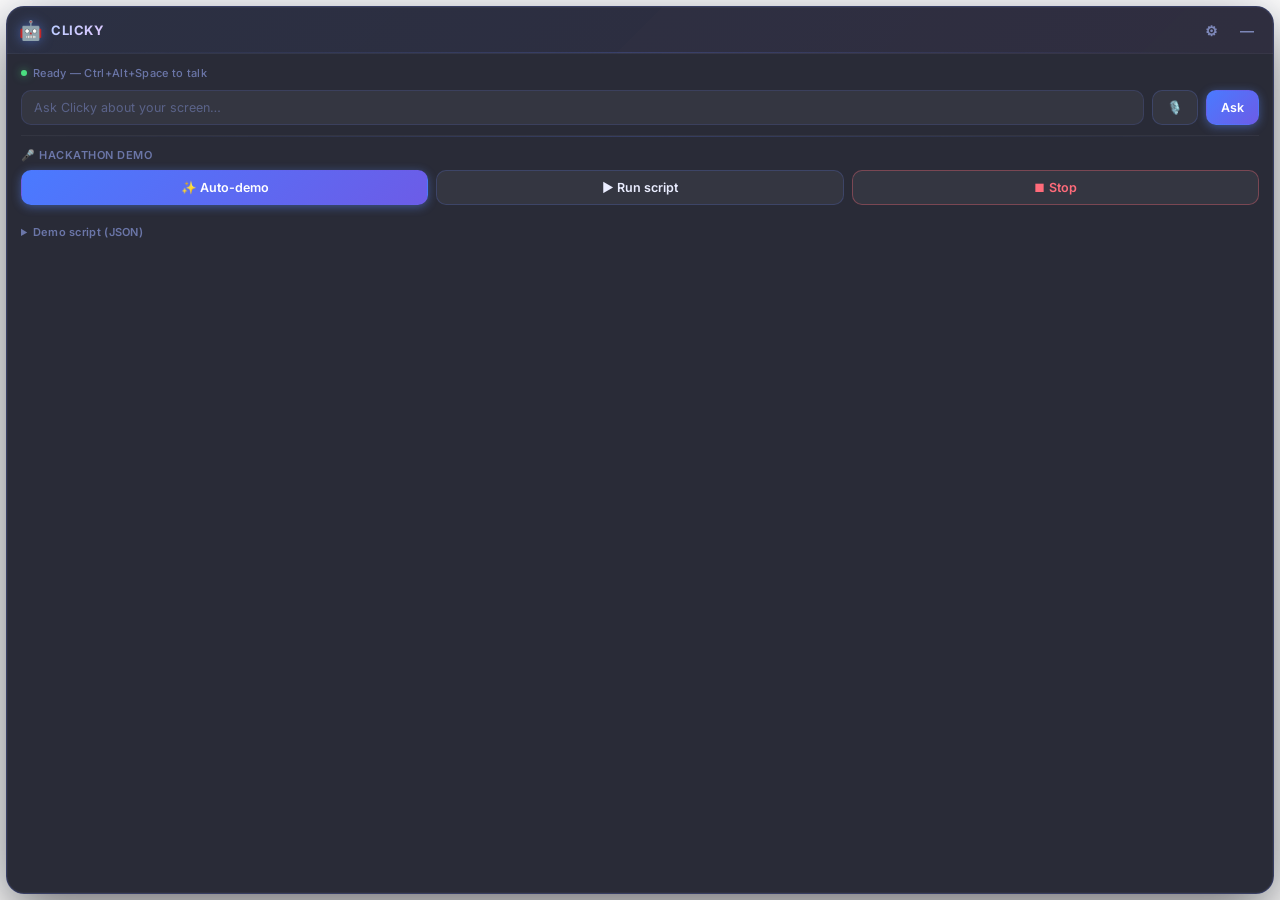
<file: src/index.html>
<!doctype html>
<html lang="en">
  <head>
    <meta charset="UTF-8" />
    <meta name="viewport" content="width=device-width, initial-scale=1.0" />
    <title>Clicky</title>
    <link rel="stylesheet" href="panel.css" />
  </head>
  <body>
    <div id="card">
      <!-- Title bar (drag handle) -->
      <div id="titlebar">
        <span class="buddy" data-tauri-drag-region>🤖</span>
        <span class="name" data-tauri-drag-region>Clicky</span>
        <span class="spacer" data-tauri-drag-region></span>
        <button id="btn-settings" title="Settings">⚙</button>
        <button id="btn-min" title="Collapse">—</button>
      </div>

      <!-- Main view -->
      <div id="main">
        <div id="status">Ready — Ctrl+Alt+Space to talk</div>
        <div id="response"></div>

        <div class="row">
          <input id="ask-input" type="text" placeholder="Ask Clicky about your screen…" />
          <button id="btn-mic" title="Hold to speak (Web Speech API)">🎙️</button>
          <button id="btn-ask" class="primary">Ask</button>
        </div>

        <div class="demo-bar">
          <span class="demo-title">🎤 Hackathon demo</span>
          <div class="row">
            <button id="btn-autodemo" class="primary">✨ Auto-demo</button>
            <button id="btn-rundemo">▶ Run script</button>
            <button id="btn-stop" class="danger">⏹ Stop</button>
          </div>
        </div>
      </div>

      <!-- Demo-script editor (collapsible) -->
      <details id="demo-editor">
        <summary>Demo script (JSON)</summary>
        <div class="row" style="margin-top:6px">
          <button id="btn-load-demo" title="Load a JSON demo script from disk">📂 Load file</button>
        </div>
        <textarea id="demo-json" spellcheck="false"></textarea>
        <div class="hint">
          Steps run top to bottom. Each step:
          <code>say</code> (spoken),
          <code>find</code> (describe what to point at) or
          <code>point</code> <code>{x,y,label}</code> with x,y as 0–1 fractions,
          and optional <code>hold</code> (ms).
        </div>
      </details>

      <!-- Settings drawer -->
      <div id="settings" class="drawer hidden">
        <h3>Settings</h3>

        <label>LLM provider</label>
        <select id="cfg-provider">
          <option value="openai">OpenAI-compatible</option>
          <option value="anthropic">Anthropic</option>
        </select>

        <div class="presets">
          <span>Quick fill:</span>
          <button data-preset="openai">OpenAI</button>
          <button data-preset="groq">Groq</button>
          <button data-preset="openrouter">OpenRouter</button>
          <button data-preset="ollama">Ollama (local)</button>
        </div>

        <label>Base URL</label>
        <input id="cfg-base" type="text" placeholder="https://api.openai.com/v1" />

        <label>API key</label>
        <input id="cfg-key" type="password" placeholder="sk-… (blank for local)" />

        <label>Model</label>
        <input id="cfg-model" type="text" placeholder="gpt-4o-mini" />

        <label class="check">
          <input id="cfg-vision" type="checkbox" /> Send screenshots (needs a vision model)
        </label>

        <label>Voice (Windows SAPI name — blank = default)</label>
        <input id="cfg-voice" type="text" placeholder="Microsoft Zira Desktop" />

        <label>Speech rate (−10 … 10)</label>
        <input id="cfg-rate" type="number" min="-10" max="10" value="1" />

        <label>Persona / system prompt</label>
        <textarea id="cfg-system" rows="2"></textarea>

        <div class="row">
          <button id="btn-save" class="primary">Save</button>
          <button id="btn-close-settings">Close</button>
        </div>
      </div>
    </div>

    <!-- Hidden file input for loading demo scripts from disk -->
    <input type="file" id="file-input" accept=".json" style="display:none" />

    <script src="point_parser.js"></script>
    <script src="panel.js"></script>
  </body>
</html>
</file>
<file: src/panel.css>
@import url('https://fonts.googleapis.com/css2?family=Inter:wght@400;500;600;700;800&display=swap');

* { margin: 0; padding: 0; box-sizing: border-box; }

:root {
  --bg-card: rgba(12, 14, 28, 0.88);
  --bg-card-inner: rgba(20, 24, 45, 0.7);
  --border-glow: rgba(100, 130, 255, 0.22);
  --border-glow-strong: rgba(100, 130, 255, 0.55);
  --accent: #5a8aff;
  --accent-hover: #709dff;
  --accent-glow: rgba(90, 138, 255, 0.45);
  --danger: #ff6b7a;
  --danger-border: rgba(255, 107, 122, 0.35);
  --text-primary: #eaedff;
  --text-secondary: #8e98c9;
  --text-muted: #6b76a8;
  --surface: rgba(255, 255, 255, 0.05);
  --surface-hover: rgba(255, 255, 255, 0.1);
  --radius: 14px;
  --radius-sm: 10px;
  --radius-xs: 7px;
  --transition: 0.2s cubic-bezier(0.4, 0, 0.2, 1);
}

html,
body {
  background: transparent;
  font-family: 'Inter', 'Segoe UI', system-ui, sans-serif;
  color: var(--text-primary);
  overflow: hidden;
  height: 100vh;
  user-select: none;
  -webkit-font-smoothing: antialiased;
}

/* ========== Card shell ========== */
#card {
  margin: 6px;
  background: var(--bg-card);
  border: 1px solid var(--border-glow);
  border-radius: 18px;
  box-shadow:
    0 0 0 1px rgba(255, 255, 255, 0.03) inset,
    0 20px 60px rgba(0, 0, 0, 0.55),
    0 0 40px rgba(90, 138, 255, 0.06);
  backdrop-filter: blur(24px) saturate(1.6);
  -webkit-backdrop-filter: blur(24px) saturate(1.6);
  overflow-y: auto;
  overflow-x: hidden;
  height: calc(100vh - 12px);
  display: flex;
  flex-direction: column;
  animation: fadeInCard 0.5s ease-out;
}
#card::-webkit-scrollbar { width: 4px; }
#card::-webkit-scrollbar-track { background: transparent; }
#card::-webkit-scrollbar-thumb {
  background: rgba(100, 130, 255, 0.3);
  border-radius: 4px;
}

@keyframes fadeInCard {
  from { opacity: 0; transform: translateY(8px) scale(0.97); }
  to   { opacity: 1; transform: translateY(0) scale(1); }
}

/* ========== Title bar ========== */
#titlebar {
  display: flex;
  align-items: center;
  gap: 8px;
  padding: 9px 12px;
  cursor: grab;
  background: linear-gradient(
    135deg,
    rgba(90, 138, 255, 0.06) 0%,
    rgba(180, 100, 255, 0.04) 100%
  );
  border-bottom: 1px solid rgba(255, 255, 255, 0.04);
  position: relative;
}
#titlebar::after {
  content: '';
  position: absolute;
  bottom: 0;
  left: 12px;
  right: 12px;
  height: 1px;
  background: linear-gradient(90deg, transparent, var(--border-glow), transparent);
}

#titlebar .buddy {
  font-size: 19px;
  filter: drop-shadow(0 0 6px rgba(90, 138, 255, 0.5));
  animation: breathe 3s ease-in-out infinite;
}
@keyframes breathe {
  0%, 100% { transform: scale(1); }
  50%      { transform: scale(1.08); }
}

#titlebar .name {
  font-weight: 700;
  font-size: 13px;
  letter-spacing: 0.6px;
  text-transform: uppercase;
  background: linear-gradient(135deg, #b8ccff 0%, #e0c8ff 100%);
  -webkit-background-clip: text;
  -webkit-text-fill-color: transparent;
  background-clip: text;
}

#titlebar .spacer { flex: 1; }

#titlebar button {
  background: transparent;
  border: none;
  color: #7e88ba;
  font-size: 14px;
  cursor: pointer;
  width: 28px;
  height: 28px;
  border-radius: var(--radius-xs);
  display: flex;
  align-items: center;
  justify-content: center;
  transition: all var(--transition);
}
#titlebar button:hover {
  background: var(--surface-hover);
  color: #fff;
  transform: scale(1.1);
}

/* ========== Main panel ========== */
#main {
  padding: 12px 14px 14px;
  display: flex;
  flex-direction: column;
  gap: 10px;
  flex-shrink: 0;
}

#status {
  font-size: 11px;
  font-weight: 500;
  color: var(--text-muted);
  min-height: 14px;
  letter-spacing: 0.3px;
  display: flex;
  align-items: center;
  gap: 6px;
}
#status::before {
  content: '';
  width: 6px;
  height: 6px;
  border-radius: 50%;
  background: #4ade80;
  box-shadow: 0 0 8px rgba(74, 222, 128, 0.6);
  animation: statusPulse 2s ease-in-out infinite;
}
@keyframes statusPulse {
  0%, 100% { opacity: 1; }
  50%      { opacity: 0.4; }
}

#response {
  font-size: 12.5px;
  line-height: 1.5;
  color: #c8cef0;
  max-height: 160px;
  overflow-y: auto;
  white-space: pre-wrap;
  display: none;
  padding: 10px 12px;
  background: var(--bg-card-inner);
  border: 1px solid rgba(255, 255, 255, 0.04);
  border-radius: var(--radius-sm);
  animation: slideIn 0.3s ease-out;
  user-select: text;
  -webkit-user-select: text;
  cursor: text;
}
#response.show { display: block; }

@keyframes slideIn {
  from { opacity: 0; transform: translateY(4px); }
  to   { opacity: 1; transform: translateY(0); }
}

/* scrollbar styling */
#response::-webkit-scrollbar { width: 4px; }
#response::-webkit-scrollbar-track { background: transparent; }
#response::-webkit-scrollbar-thumb {
  background: rgba(100, 130, 255, 0.3);
  border-radius: 4px;
}

/* ========== Inputs ========== */
.row {
  display: flex;
  gap: 8px;
}

input[type="text"],
input[type="password"],
input[type="number"],
select,
textarea {
  flex: 1;
  background: var(--surface);
  border: 1px solid rgba(100, 130, 255, 0.15);
  color: var(--text-primary);
  border-radius: var(--radius-sm);
  padding: 9px 12px;
  font-size: 12.5px;
  font-family: 'Inter', 'Segoe UI', sans-serif;
  outline: none;
  transition: all var(--transition);
}
input:focus,
select:focus,
textarea:focus {
  border-color: var(--accent);
  box-shadow: 0 0 0 3px rgba(90, 138, 255, 0.12), 0 0 12px rgba(90, 138, 255, 0.08);
  background: rgba(255, 255, 255, 0.07);
}
input::placeholder,
textarea::placeholder {
  color: var(--text-muted);
  opacity: 0.7;
}

/* ========== Buttons ========== */
button {
  background: var(--surface);
  border: 1px solid rgba(100, 130, 255, 0.2);
  color: var(--text-primary);
  border-radius: var(--radius-sm);
  padding: 9px 14px;
  font-size: 12.5px;
  font-weight: 600;
  font-family: 'Inter', 'Segoe UI', sans-serif;
  cursor: pointer;
  white-space: nowrap;
  transition: all var(--transition);
  position: relative;
  overflow: hidden;
}
button::after {
  content: '';
  position: absolute;
  top: 0; left: 0; right: 0; bottom: 0;
  background: linear-gradient(135deg, rgba(255,255,255,0.06) 0%, transparent 50%);
  opacity: 0;
  transition: opacity var(--transition);
}
button:hover {
  background: var(--surface-hover);
  border-color: rgba(100, 130, 255, 0.35);
  transform: translateY(-1px);
  box-shadow: 0 4px 12px rgba(0, 0, 0, 0.2);
}
button:hover::after { opacity: 1; }
button:active { transform: translateY(0); }

button.primary {
  background: linear-gradient(135deg, #4a7aff 0%, #6c5ce7 100%);
  border-color: transparent;
  color: #fff;
  box-shadow: 0 2px 10px var(--accent-glow);
}
button.primary:hover {
  background: linear-gradient(135deg, #5a8aff 0%, #7c6cf7 100%);
  box-shadow: 0 4px 18px var(--accent-glow);
  border-color: transparent;
}
button.danger {
  color: var(--danger);
  border-color: var(--danger-border);
}
button.danger:hover {
  background: rgba(255, 107, 122, 0.1);
  box-shadow: 0 4px 12px rgba(255, 107, 122, 0.15);
}
button:disabled {
  opacity: 0.4;
  cursor: not-allowed;
  transform: none !important;
  box-shadow: none !important;
}

/* ========== Demo bar ========== */
.demo-bar {
  border-top: 1px solid rgba(255, 255, 255, 0.05);
  padding-top: 12px;
  display: flex;
  flex-direction: column;
  gap: 8px;
  position: relative;
}
.demo-bar::before {
  content: '';
  position: absolute;
  top: 0;
  left: 0;
  right: 0;
  height: 1px;
  background: linear-gradient(90deg, transparent, var(--border-glow), transparent);
}
.demo-title {
  font-size: 11px;
  font-weight: 600;
  color: var(--text-muted);
  letter-spacing: 0.5px;
  text-transform: uppercase;
}
.demo-bar .row button { flex: 1; }

/* ========== Demo script editor ========== */
#demo-editor {
  padding: 0 14px 14px;
  flex-shrink: 0;
}
#demo-editor summary {
  font-size: 11px;
  font-weight: 600;
  color: var(--text-muted);
  cursor: pointer;
  padding: 6px 0;
  letter-spacing: 0.3px;
  transition: color var(--transition);
}
#demo-editor summary:hover { color: var(--text-secondary); }
#demo-editor[open] summary { color: var(--accent); }

#demo-json {
  width: 100%;
  height: 140px;
  margin-top: 8px;
  font-family: 'Cascadia Code', 'Fira Code', ui-monospace, Consolas, monospace;
  font-size: 11.5px;
  line-height: 1.5;
  resize: vertical;
  background: rgba(8, 10, 22, 0.7);
  border: 1px solid rgba(100, 130, 255, 0.12);
  border-radius: var(--radius-sm);
  padding: 10px 12px;
  color: #b8c4e8;
  tab-size: 2;
}
#demo-json:focus {
  border-color: var(--accent);
  box-shadow: 0 0 0 3px rgba(90, 138, 255, 0.08);
}

.hint {
  font-size: 10.5px;
  color: var(--text-muted);
  margin-top: 6px;
  line-height: 1.6;
  opacity: 0.8;
}
.hint code {
  background: rgba(100, 130, 255, 0.1);
  padding: 1px 6px;
  border-radius: 5px;
  color: #a0b4ff;
  font-family: 'Cascadia Code', 'Fira Code', ui-monospace, Consolas, monospace;
  font-size: 10px;
}

/* ========== Settings drawer ========== */
.drawer {
  padding: 6px 14px 16px;
  display: flex;
  flex-direction: column;
  gap: 6px;
  flex-shrink: 0;
  border-top: 1px solid rgba(255, 255, 255, 0.04);
  background: linear-gradient(180deg, rgba(90, 138, 255, 0.03) 0%, transparent 100%);
  animation: drawerSlide 0.3s ease-out;
}
@keyframes drawerSlide {
  from { opacity: 0; max-height: 0; }
  to   { opacity: 1; max-height: 500px; }
}
.drawer.hidden { display: none; }

.drawer h3 {
  font-size: 13px;
  font-weight: 700;
  margin: 8px 0 4px;
  background: linear-gradient(135deg, #b8ccff, #e0c8ff);
  -webkit-background-clip: text;
  -webkit-text-fill-color: transparent;
  background-clip: text;
  letter-spacing: 0.3px;
}

.drawer label {
  font-size: 10.5px;
  font-weight: 500;
  color: var(--text-muted);
  margin-top: 5px;
  letter-spacing: 0.2px;
}
.drawer label.check {
  display: flex;
  align-items: center;
  gap: 8px;
  color: var(--text-secondary);
  font-size: 12px;
  cursor: pointer;
  padding: 4px 0;
}
.drawer label.check:hover { color: var(--text-primary); }
.drawer label.check input { flex: 0; accent-color: var(--accent); }

.presets {
  display: flex;
  flex-wrap: wrap;
  align-items: center;
  gap: 6px;
  font-size: 10.5px;
  color: var(--text-muted);
  margin: 2px 0;
}
.presets span { font-weight: 600; letter-spacing: 0.2px; }
.presets button {
  padding: 4px 10px;
  font-size: 10.5px;
  border-radius: var(--radius-xs);
  background: rgba(90, 138, 255, 0.08);
  border: 1px solid rgba(90, 138, 255, 0.15);
}
.presets button:hover {
  background: rgba(90, 138, 255, 0.18);
  border-color: rgba(90, 138, 255, 0.35);
}

/* ========== File load button ========== */
#btn-load-demo {
  font-size: 11px;
  padding: 6px 10px;
}
</file>
